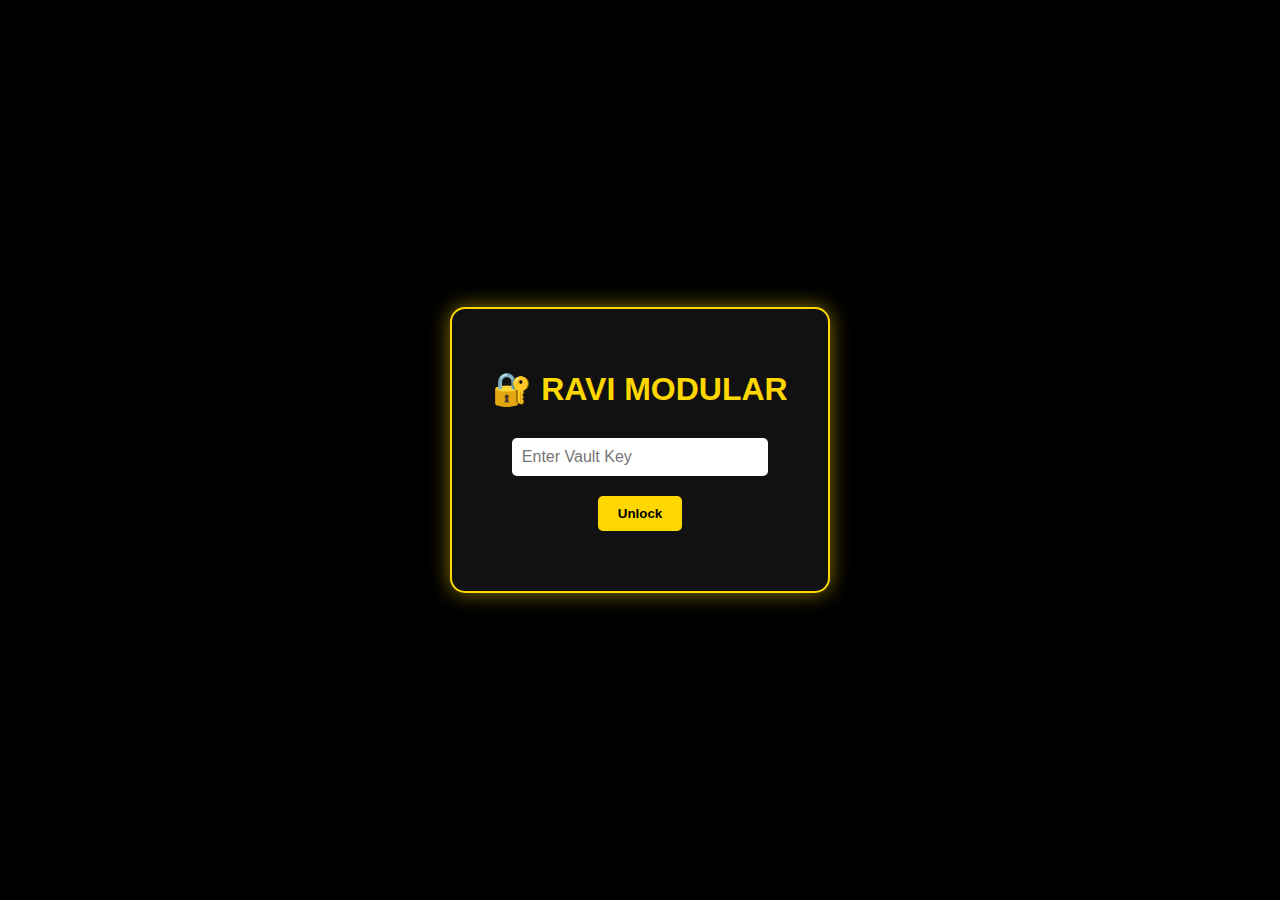
<file: index.html>
<!DOCTYPE html>
<html lang="en">
<head>
  <meta charset="UTF-8" />
  <meta name="viewport" content="width=device-width, initial-scale=1.0"/>
  <title>Secure Vault</title>
  <link rel="stylesheet" href="styles.css">
</head>
<body>
  
  <div class="vault-container">
    <h1>🔐 RAVI MODULAR</h1>
    <input type="password" id="vaultPassword" placeholder="Enter Vault Key" />
    <br />
    <button onclick="unlockVault()">Unlock</button>
    <div class="message" id="vaultMessage"></div>
  </div>

  <script src="script.js"></script>
</body>
</html>
</file>
<file: styles.css>
body {
  margin: 0;
  padding: 0;
  background-color: #000;
  font-family: 'Segoe UI', Tahoma, Geneva, Verdana, sans-serif;
  color: #FFD700;
  display: flex;
  justify-content: center;
  align-items: center;
  height: 100vh;
}

.vault-container {
  text-align: center;
  background-color: #111;
  padding: 40px;
  border: 2px solid #FFD700;
  border-radius: 15px;
  box-shadow: 0 0 20px #FFD70088;
}

h1 {
  color: #FFD700;
  margin-bottom: 30px;
}

input[type="password"] {
  padding: 10px;
  font-size: 1rem;
  border: none;
  border-radius: 5px;
  width: 80%;
  margin-bottom: 20px;
  outline: none;
}

button {
  padding: 10px 20px;
  background-color: #FFD700;
  color: #000;
  font-weight: bold;
  border: none;
  border-radius: 5px;
  cursor: pointer;
  transition: background 0.3s;
}

button:hover {
  background-color: #e6c200;
}

.message {
  margin-top: 20px;
  font-size: 1rem;
}

.unlocked {
  color: #00ff00;
}

.locked {
  color: #ff0000;
}

.shake {
  animation: shake 0.5s;
}

@keyframes shake {
  0% { transform: translateX(0); }
  20% { transform: translateX(-5px); }
  40% { transform: translateX(5px); }
  60% { transform: translateX(-5px); }
  80% { transform: translateX(5px); }
  100% { transform: translateX(0); }
}
</file>
